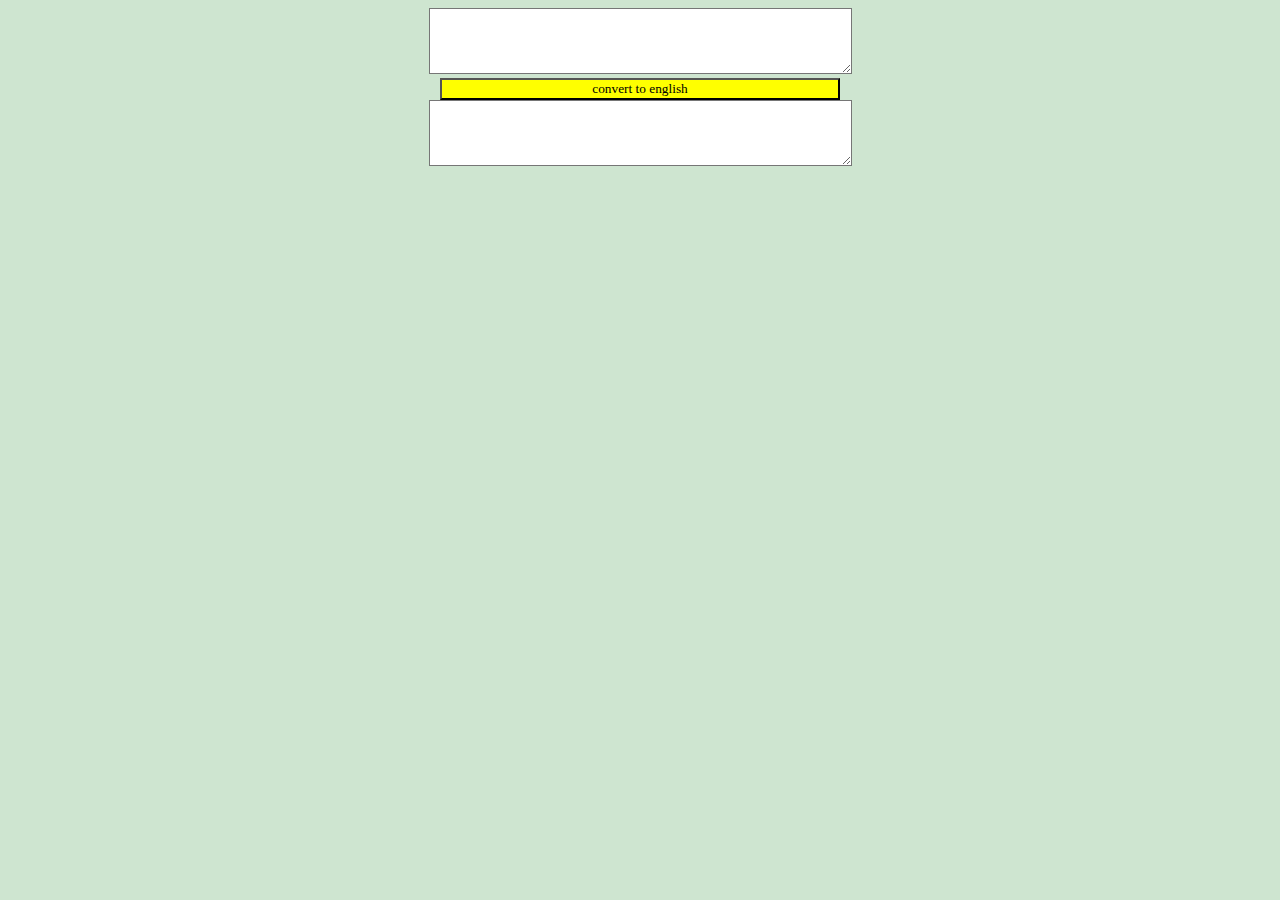
<file: index.html>
<!DOCTYPE html>
<html lang="en" dir="ltr">
  <head>
    <meta charset="utf-8">
    <link rel="stylesheet" href="styles.css">
    <title></title>
  </head>
  <body>
    <center> <textarea rows="4" cols="50" name='english'>

    </textarea><br>

    <button onclick="convert();"> convert to english </button>
    <br>
    <textarea name="outputtext" rows="4" cols="50"></textarea>
    </center>
    <script type="text/javascript" src ="script.js">
    </script>
  </body>
</html>
</file>
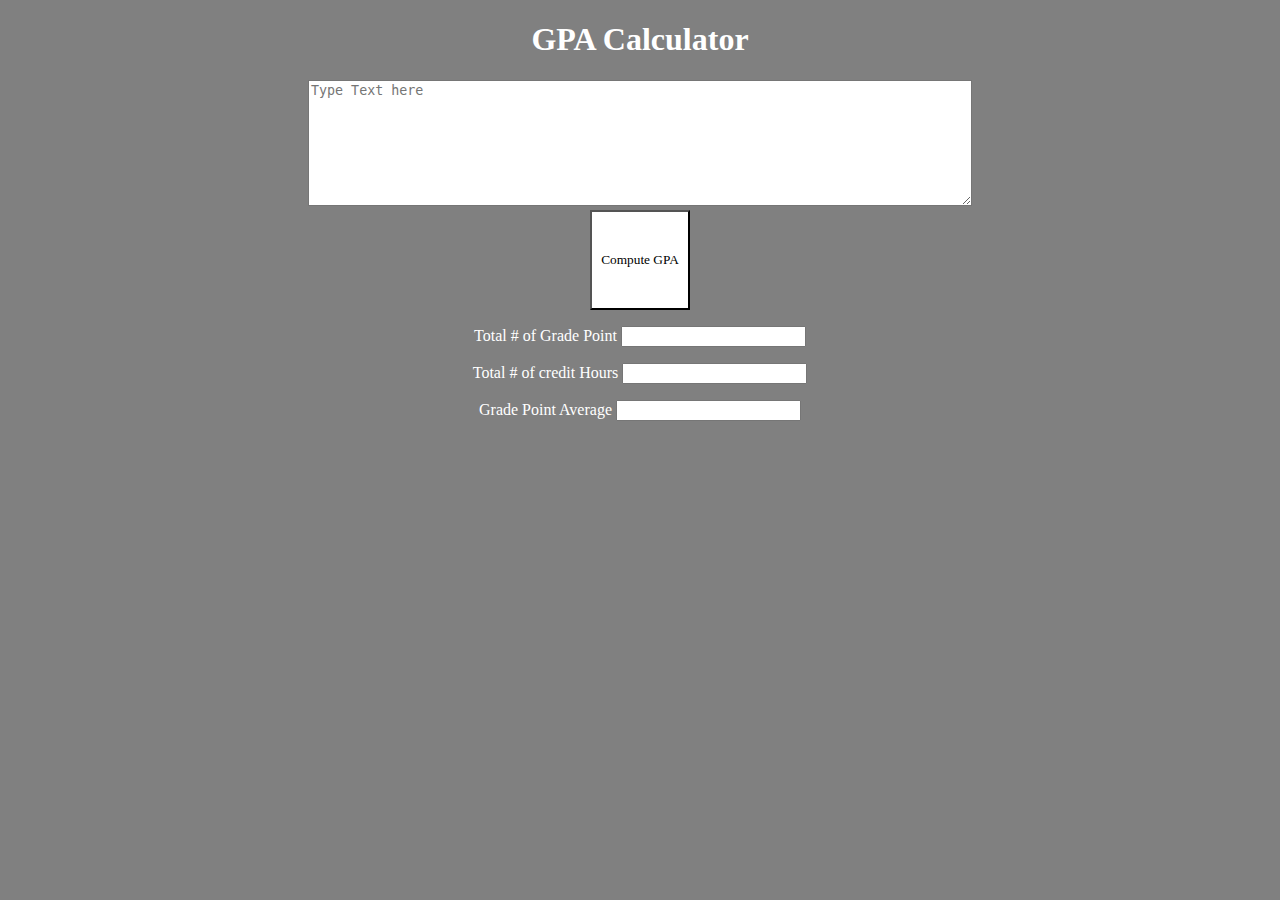
<file: gpa.html>
<!DOCTYPE html>
<html lang="en" dir="ltr">
  <head>
    <meta charset="utf-8">
    <title></title>
    <link rel="stylesheet" href="styles.css">
  </head>
  <body class = "partIIBody">
    <h1 class = "partIIHeader" id="title"></h1>
    <textarea name="name" rows="8" cols="80" placeholder="Type Text here " id = "convert"></textarea>
    <center><button class = "partIIButton" type="button" name="button" onclick = "sort()">Compute GPA</button></center>


      <p>Total # of Grade Point <input type="text" id = "gradePoint"></p>
      <p>Total # of credit Hours <input type="text" name="" value="" id = "creditHour"></p>
      <p>Grade Point Average <input type="text" name="" value="" id ="GPA"></p>


    <script type="text/javascript" src="script.js">

    </script>
  </body>
</html>
</file>
<file: styles.css>
body {
  background-color: #cee5d0;
}


h1 {
  color: black;

}

textarea {
  background-color: white;
  color: grey;
  margin: 20 auto;
}

button {
  width: 25rem;
  background-color: yellow;
  font-family: cursive;;

}

/* **************** Part II of Assignemnt II ****************** */
body.partIIBody{
  background-color: grey;
  text-align: center;
  color: white;
}

button.partIIButton {
  display: block;

  height: 100px;
  width: 100px;
  justify-content: center;
  background-color: white; 
}

h1.partIIHeader {
  color: white;
}
</file>
